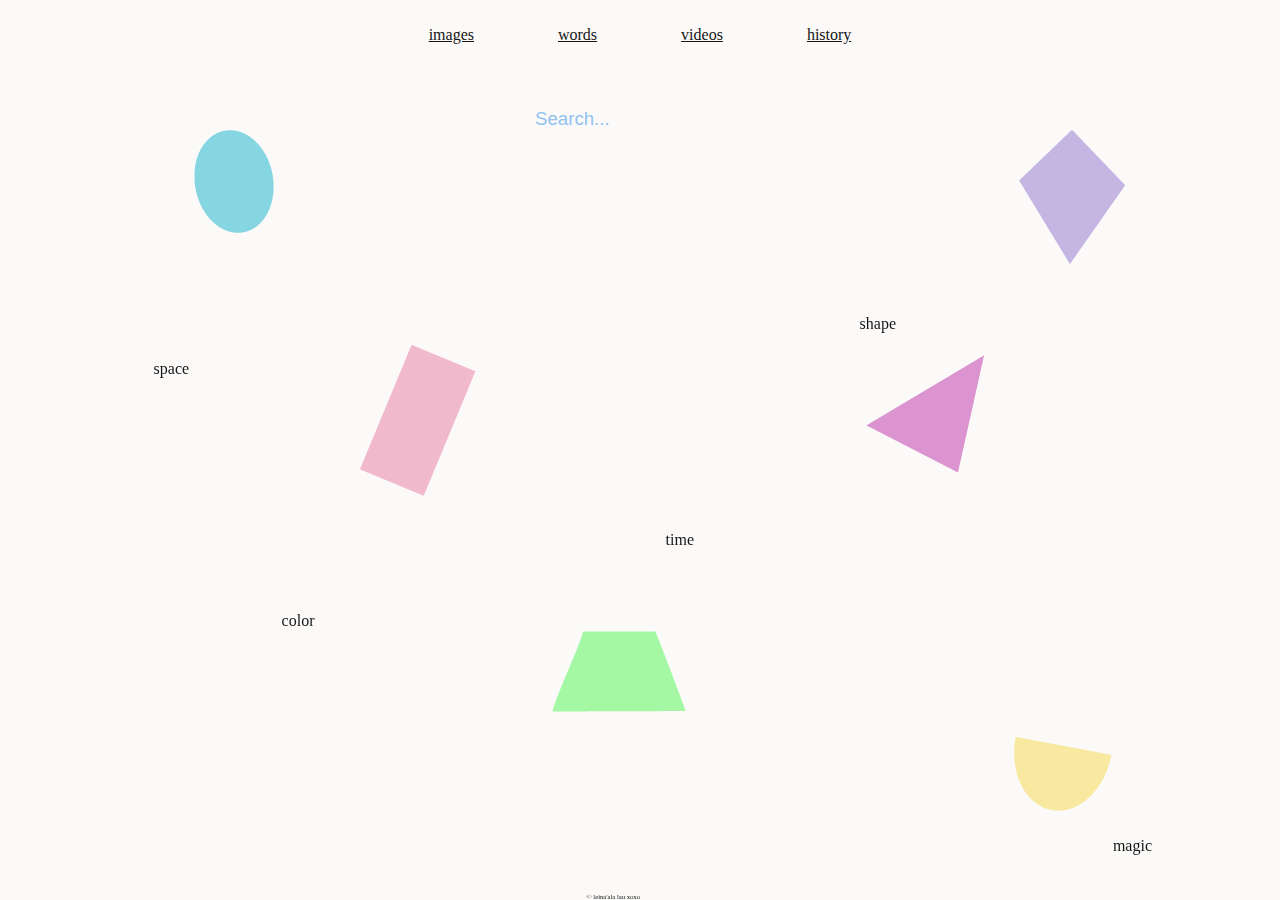
<file: index.html>
<!DOCTYPE html>
<html lang="en">

<head>
    <meta charset="UTF-8">
    <meta name="viewport" content="width=device-width, initial-scale=1.0">
    <meta http-equiv="X-UA-Compatible" content="ie=edge">
    <title>'IMI</title>

    <link rel="stylesheet" href="https://stackpath.bootstrapcdn.com/bootstrap/4.1.1/css/bootstrap.min.css" integrity="sha384-WskhaSGFgHYWDcbwN70/dfYBj47jz9qbsMId/iRN3ewGhXQFZCSftd1LZCfmhktB"
        crossorigin="anonymous">
    <link rel="stylesheet" href="https://use.fontawesome.com/releases/v5.1.0/css/all.css" integrity="sha384-lKuwvrZot6UHsBSfcMvOkWwlCMgc0TaWr+30HWe3a4ltaBwTZhyTEggF5tJv8tbt"
        crossorigin="anonymous">
    <link rel="stylesheet" href="CSS/styleblue.css">


</head>

<body>
    <br>
    <nav id="navigation">
        <li>
            <a href="http://www.google.com">images</a>
        </li>
        <li>
            <a href="http://www.google.com">words</a>
        </li>
        <li>
            <a href="http://www.google.com">videos</a>
        </li>
        <li>
            <a href="http://www.google.com">history</a>
        </li>
    </nav>

    <section>
        <div class="box">
            <div class="container-1">
                <span class="icon">
                    <i class="fa fa-search">
                    </i>
                </span>
                <input type="search" id="search" placeholder="Search..." />
            </div>
        </div>
        <aside>

            <article id="color">color</article>
            <article id="shape">shape</article>
            <article id="space">space</article>
            <article id="time">time</article>
            <article id="magic">magic</article>

            <!-- blue -->
            <!-- <a href="index.html" class="blue selected">
                <img src="images/bluehexagon.png" alt="search in blue" style="width:95px;height:113px;border:0;">
            </a> -->
            <!-- green -->
            <a href="searchgreen.html" class="green">
                <img src="./images/greentrapezoid.png" alt="search in green" style="width:134px;height:81px;border:0;">
            </a>
            <!-- purple -->
            <a href="searchpurp.html" class="purp">
                <img src="./images/purptri.png" alt="search in purp" style="width:118px;height:118px;border:0;">
            </a>
            <!-- teal -->
            <a href="searchteal.html" class="teal">
                <img src="./images/tealoval.png" alt="search in teal" style="width:80px;height:103px;border:0;">
            </a>
            <!-- violet -->
            <a href="searchviolet.html" class="violet">
                <img src="./images/violetdiamond.png" alt="search in violet" style="width:106px;height:134px;border:0;">
            </a>
            <!-- yellow -->
            <a href="searchyella.html" class="yella">
                <img src="./images/yellasemi.png" alt="search in yella" style="width:98px;height:74px;border:0;">
            </a>
            <!-- pink -->
            <a href="searchpink.html" class="pink">
                <img src="./images/pinkrectangle.png" alt="search in yella" style="width:116px;height:151px;border:0;">
            </a>
        </aside>
    </section>
    <footer class="footer">
            © leina'ala lau xoxo
    </footer>
</body>

</html>
</file>
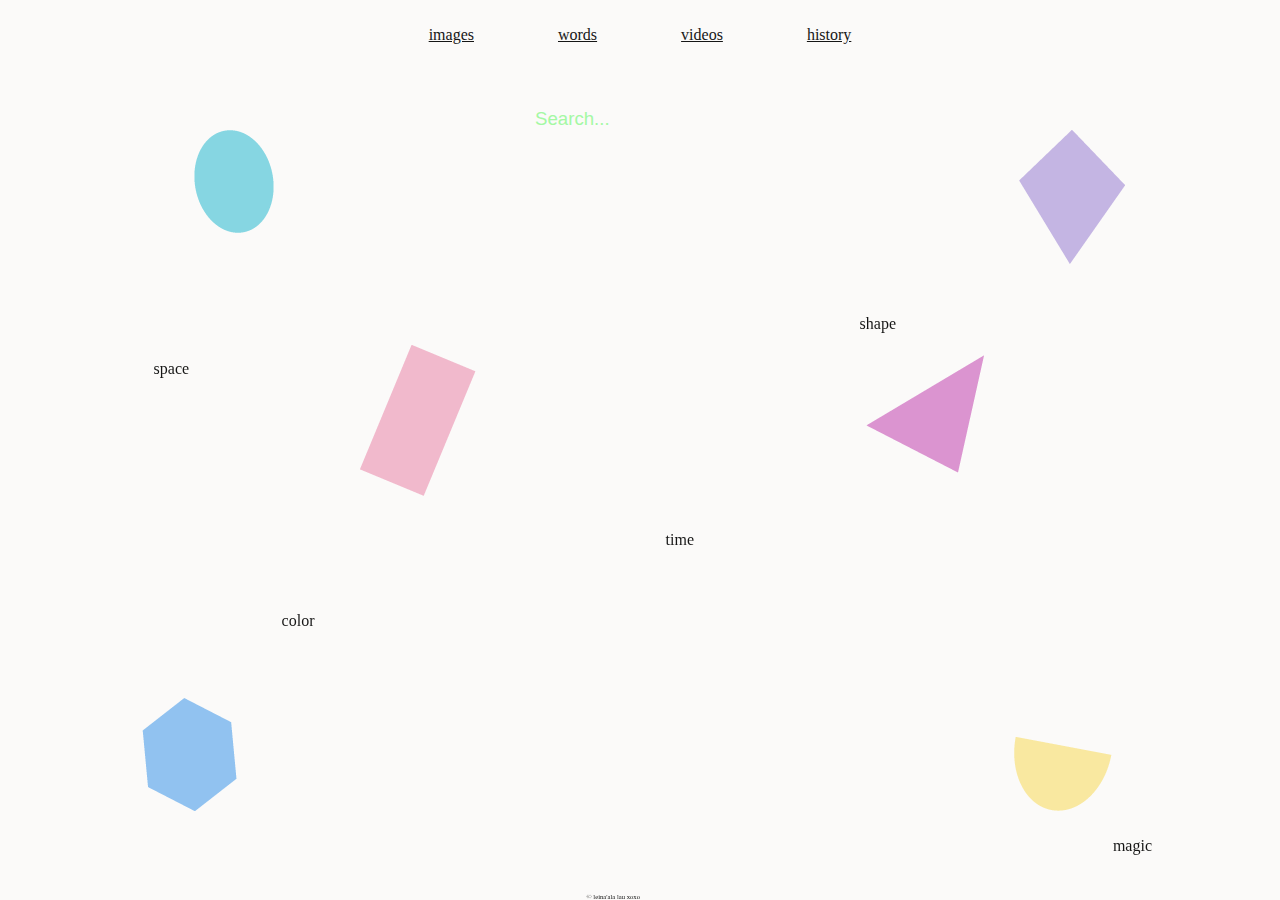
<file: searchgreen.html>
<!DOCTYPE html>
<html lang="en">

<head>
    <meta charset="UTF-8">
    <meta name="viewport" content="width=device-width, initial-scale=1.0">
    <meta http-equiv="X-UA-Compatible" content="ie=edge">
    <title>'IMI</title>

    <link rel="stylesheet" href="https://stackpath.bootstrapcdn.com/bootstrap/4.1.1/css/bootstrap.min.css" integrity="sha384-WskhaSGFgHYWDcbwN70/dfYBj47jz9qbsMId/iRN3ewGhXQFZCSftd1LZCfmhktB"
        crossorigin="anonymous">
    <link rel="stylesheet" href="https://use.fontawesome.com/releases/v5.1.0/css/all.css" integrity="sha384-lKuwvrZot6UHsBSfcMvOkWwlCMgc0TaWr+30HWe3a4ltaBwTZhyTEggF5tJv8tbt"
        crossorigin="anonymous">
    <link rel="stylesheet" href="CSS/stylegreen.css">


</head>

<body>
    <br>
    <nav id="navigation">
        <li>
            <a href="http://www.google.com">images</a>
        </li>
        <li>
            <a href="http://www.google.com">words</a>
        </li>
        <li>
            <a href="http://www.google.com">videos</a>
        </li>
        <li>
            <a href="http://www.google.com">history</a>
        </li>
    </nav>

    <section>
        <div class="box">
            <div class="container-1">
                <span class="icon">
                    <i class="fa fa-search">
                    </i>
                </span>
                <input type="search" id="search" placeholder="Search..." />
            </div>
        </div>
        <aside>

            <article id="color">color</article>
            <article id="shape">shape</article>
            <article id="space">space</article>
            <article id="time">time</article>
            <article id="magic">magic</article>

            <!-- blue -->
            <a href="index.html" class="blue">
                <img src="images/bluehexagon.png" alt="search in blue" style="width:95px;height:113px;border:0;">
            </a>
            <!-- green -->
            <!-- <a href="searchgreen.html" class="green">
                <img src="images/greentrapezoid.png" alt="search in green" style="width:134px;height:81px;border:0;">
            </a> -->
            <!-- purple -->
            <a href="searchpurp.html" class="purp">
                <img src="images/purptri.png" alt="search in purp" style="width:118px;height:118px;border:0;">
            </a>
            <!-- teal -->
            <a href="searchteal.html" class="teal">
                <img src="images/tealoval.png" alt="search in teal" style="width:80px;height:103px;border:0;">
            </a>
            <!-- violet -->
            <a href="searchviolet.html" class="violet">
                <img src="images/violetdiamond.png" alt="search in violet" style="width:106px;height:134px;border:0;">
            </a>
            <!-- yellow -->
            <a href="searchyella.html" class="yella">
                <img src="images/yellasemi.png" alt="search in yella" style="width:98px;height:74px;border:0;">
            </a>
            <!-- pink -->
            <a href="searchpink.html" class="pink">
                <img src="images/pinkrectangle.png" alt="search in yella" style="width:116px;height:151px;border:0;">
            </a>
        </aside>
    </section>
    <footer class="footer">
        © leina'ala lau xoxo
    </footer>
</body>

</html>
</file>
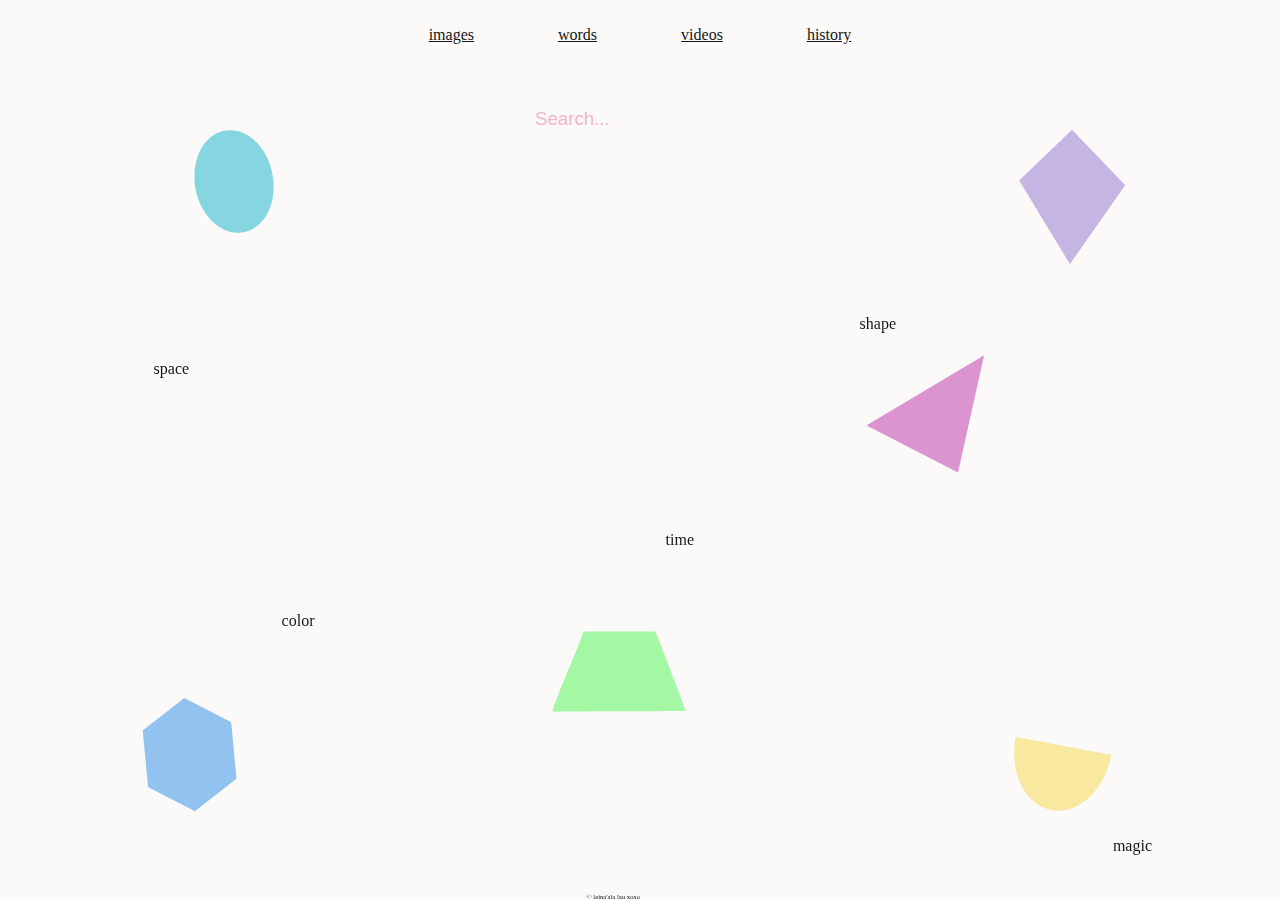
<file: searchpink.html>
<!DOCTYPE html>
<html lang="en">

<head>
    <meta charset="UTF-8">
    <meta name="viewport" content="width=device-width, initial-scale=1.0">
    <meta http-equiv="X-UA-Compatible" content="ie=edge">
    <title>'IMI</title>

    <link rel="stylesheet" href="https://stackpath.bootstrapcdn.com/bootstrap/4.1.1/css/bootstrap.min.css" integrity="sha384-WskhaSGFgHYWDcbwN70/dfYBj47jz9qbsMId/iRN3ewGhXQFZCSftd1LZCfmhktB"
        crossorigin="anonymous">
    <link rel="stylesheet" href="https://use.fontawesome.com/releases/v5.1.0/css/all.css" integrity="sha384-lKuwvrZot6UHsBSfcMvOkWwlCMgc0TaWr+30HWe3a4ltaBwTZhyTEggF5tJv8tbt"
        crossorigin="anonymous">
    <link rel="stylesheet" href="CSS/style.css">


</head>

<body>
    <br>
    <nav id="navigation">
        <li>
            <a href="http://www.google.com">images</a>
        </li>
        <li>
            <a href="http://www.google.com">words</a>
        </li>
        <li>
            <a href="http://www.google.com">videos</a>
        </li>
        <li>
            <a href="http://www.google.com">history</a>
        </li>
    </nav>

    <section>
        <div class="box">
            <div class="container-1">
                <span class="icon">
                    <i class="fa fa-search">
                    </i>
                </span>
                <input type="search" id="search" placeholder="Search..." />
            </div>
        </div>
        <aside>

            <article id="color">color</article>
            <article id="shape">shape</article>
            <article id="space">space</article>
            <article id="time">time</article>
            <article id="magic">magic</article>

            <!-- blue -->
            <a href="index.html" class="blue">
                <img src="images/bluehexagon.png" alt="search in blue" style="width:95px;height:113px;border:0;">
            </a>
            <!-- green -->
            <a href="searchgreen.html" class="green">
                <img src="images/greentrapezoid.png" alt="search in green" style="width:134px;height:81px;border:0;">
            </a>
            <!-- purple -->
            <a href="searchpurp.html" class="purp">
                <img src="images/purptri.png" alt="search in purp" style="width:118px;height:118px;border:0;">
            </a>
            <!-- teal -->
            <a href="searchteal.html" class="teal">
                <img src="images/tealoval.png" alt="search in teal" style="width:80px;height:103px;border:0;">
            </a>
            <!-- violet -->
            <a href="searchviolet.html" class="violet">
                <img src="images/violetdiamond.png" alt="search in violet" style="width:106px;height:134px;border:0;">
            </a>
            <!-- yellow -->
            <a href="searchyella.html" class="yella">
                <img src="images/yellasemi.png" alt="search in yella" style="width:98px;height:74px;border:0;">
            </a>
            <!-- pink -->
            <!-- <a href="searchpink.html" class="pink">
                <img src="images/pinkrectangle.png" alt="search in yella" style="width:116px;height:151px;border:0;">
            </a> -->
        </aside>
    </section>
    <footer class="footer">
            © leina'ala lau xoxo
    </footer>
</body>

</html>
</file>
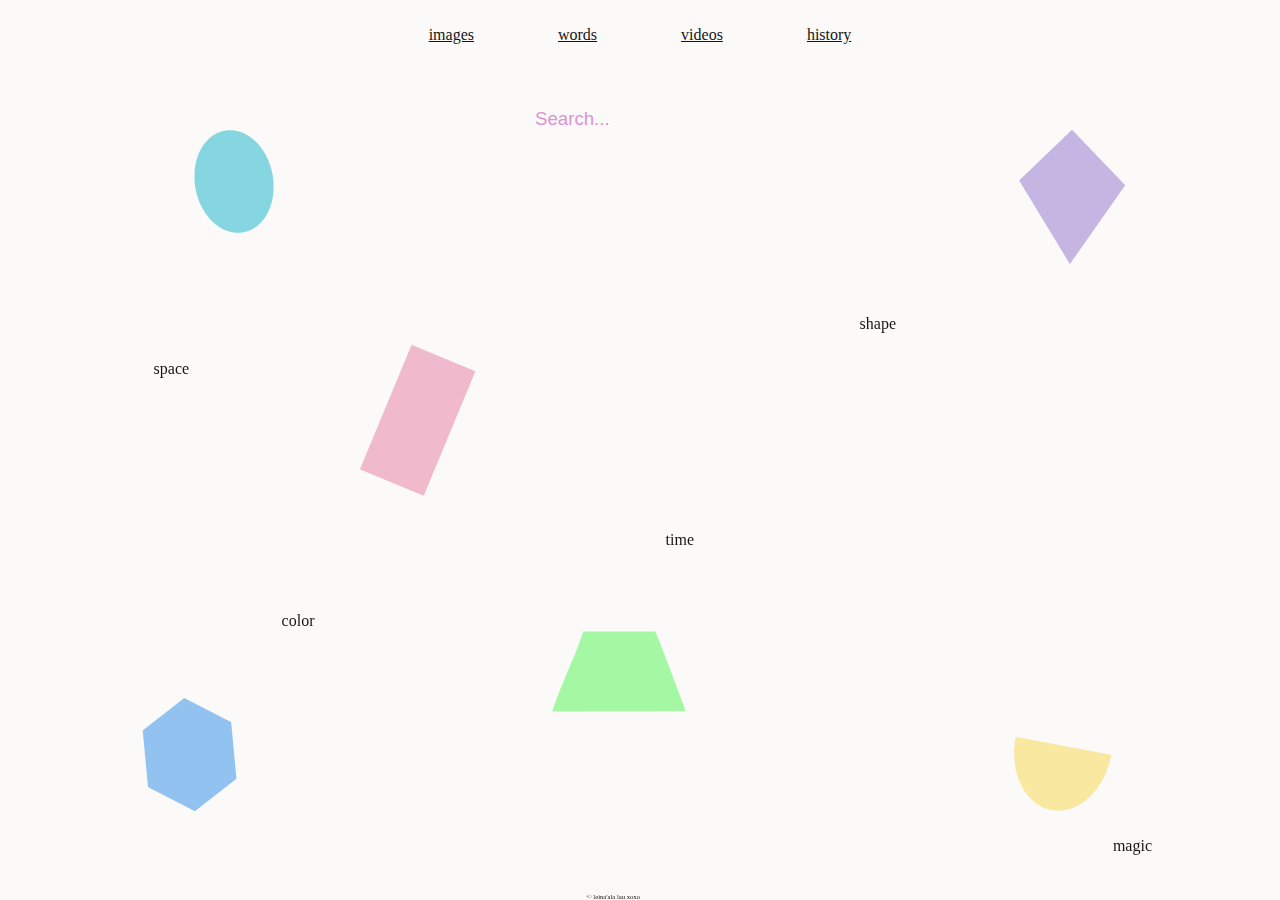
<file: searchpurp.html>
<!DOCTYPE html>
<html lang="en">

<head>
    <meta charset="UTF-8">
    <meta name="viewport" content="width=device-width, initial-scale=1.0">
    <meta http-equiv="X-UA-Compatible" content="ie=edge">
    <title>'IMI</title>

    <link rel="stylesheet" href="https://stackpath.bootstrapcdn.com/bootstrap/4.1.1/css/bootstrap.min.css" integrity="sha384-WskhaSGFgHYWDcbwN70/dfYBj47jz9qbsMId/iRN3ewGhXQFZCSftd1LZCfmhktB"
        crossorigin="anonymous">
    <link rel="stylesheet" href="https://use.fontawesome.com/releases/v5.1.0/css/all.css" integrity="sha384-lKuwvrZot6UHsBSfcMvOkWwlCMgc0TaWr+30HWe3a4ltaBwTZhyTEggF5tJv8tbt"
        crossorigin="anonymous">
    <link rel="stylesheet" href="CSS/stylepurple.css">


</head>

<body>
    <br>
    <nav id="navigation">
        <li>
            <a href="http://www.google.com">images</a>
        </li>
        <li>
            <a href="http://www.google.com">words</a>
        </li>
        <li>
            <a href="http://www.google.com">videos</a>
        </li>
        <li>
            <a href="http://www.google.com">history</a>
        </li>
    </nav>

    <section>
        <div class="box">
            <div class="container-1">
                <span class="icon">
                    <i class="fa fa-search">
                    </i>
                </span>
                <input type="search" id="search" placeholder="Search..." />
            </div>
        </div>
        <aside>

            <article id="color">color</article>
            <article id="shape">shape</article>
            <article id="space">space</article>
            <article id="time">time</article>
            <article id="magic">magic</article>

            <!-- blue -->
            <a href="index.html" class="blue">
                <img src="images/bluehexagon.png" alt="search in blue" style="width:95px;height:113px;border:0;">
            </a>
            <!-- green -->
            <a href="searchgreen.html" class="green">
                <img src="images/greentrapezoid.png" alt="search in green" style="width:134px;height:81px;border:0;">
            </a>
            <!-- purple -->
            <!-- <a href="searchpurp.html" class="purp">
                <img src="images/purptri.png" alt="search in purp" style="width:118px;height:118px;border:0;">
            </a> -->
            <!-- teal -->
            <a href="searchteal.html" class="teal">
                <img src="images/tealoval.png" alt="search in teal" style="width:80px;height:103px;border:0;">
            </a>
            <!-- violet -->
            <a href="searchviolet.html" class="violet">
                <img src="images/violetdiamond.png" alt="search in violet" style="width:106px;height:134px;border:0;">
            </a>
            <!-- yellow -->
            <a href="searchyella.html" class="yella">
                <img src="images/yellasemi.png" alt="search in yella" style="width:98px;height:74px;border:0;">
            </a>
            <!-- pink -->
            <a href="searchpink.html" class="pink">
                <img src="images/pinkrectangle.png" alt="search in yella" style="width:116px;height:151px;border:0;">
            </a>
        </aside>
    </section>
    <footer class="footer">
            © leina'ala lau xoxo
    </footer>
</body>

</html>
</file>
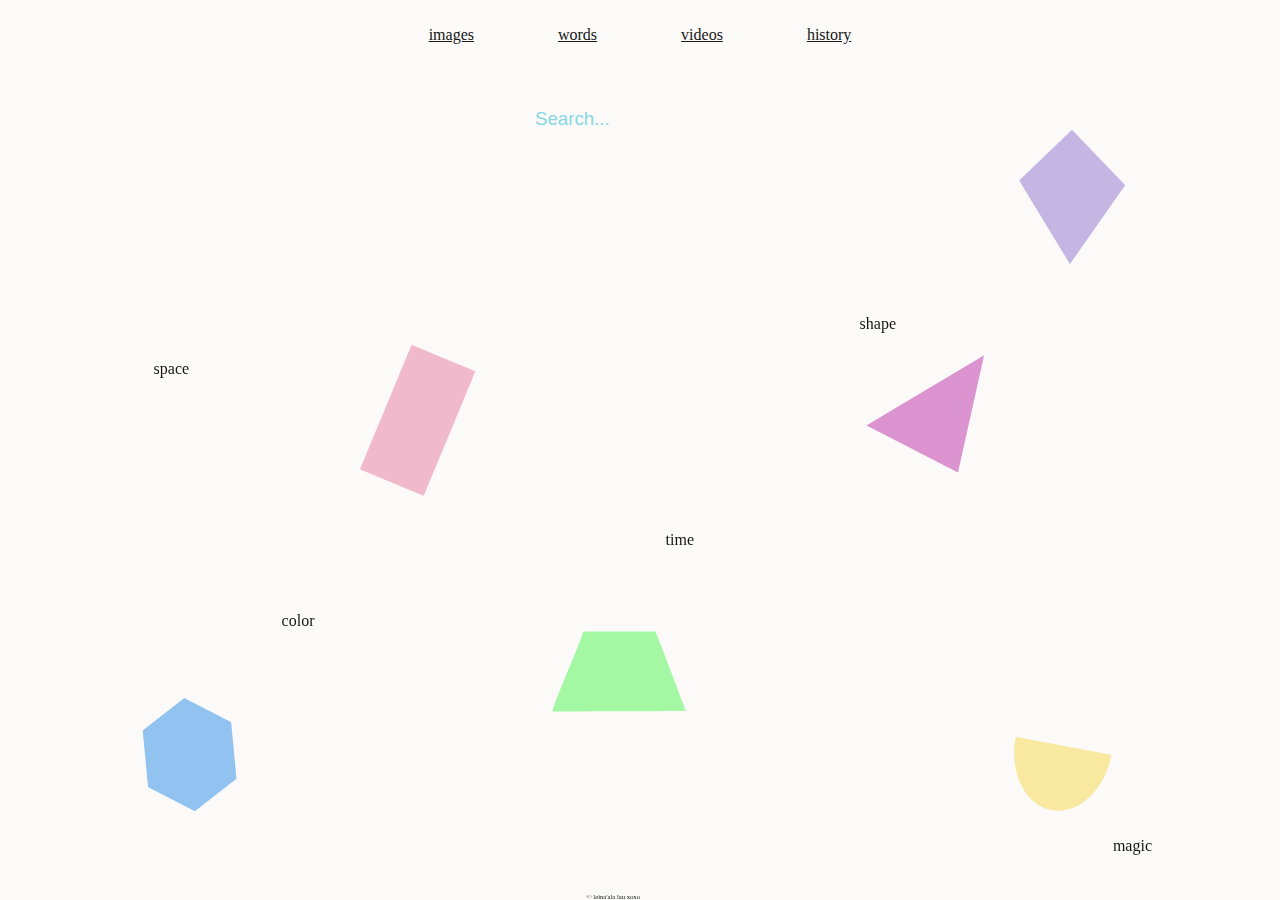
<file: searchteal.html>
<!DOCTYPE html>
<html lang="en">

<head>
    <meta charset="UTF-8">
    <meta name="viewport" content="width=device-width, initial-scale=1.0">
    <meta http-equiv="X-UA-Compatible" content="ie=edge">
    <title>'IMI</title>

    <link rel="stylesheet" href="https://stackpath.bootstrapcdn.com/bootstrap/4.1.1/css/bootstrap.min.css" integrity="sha384-WskhaSGFgHYWDcbwN70/dfYBj47jz9qbsMId/iRN3ewGhXQFZCSftd1LZCfmhktB"
        crossorigin="anonymous">
    <link rel="stylesheet" href="https://use.fontawesome.com/releases/v5.1.0/css/all.css" integrity="sha384-lKuwvrZot6UHsBSfcMvOkWwlCMgc0TaWr+30HWe3a4ltaBwTZhyTEggF5tJv8tbt"
        crossorigin="anonymous">
    <link rel="stylesheet" href="CSS/styleteal.css">


</head>

<body>
    <br>
    <nav id="navigation">
        <li>
            <a href="http://www.google.com">images</a>
        </li>
        <li>
            <a href="http://www.google.com">words</a>
        </li>
        <li>
            <a href="http://www.google.com">videos</a>
        </li>
        <li>
            <a href="http://www.google.com">history</a>
        </li>
    </nav>

    <section>
        <div class="box">
            <div class="container-1">
                <span class="icon">
                    <i class="fa fa-search">
                    </i>
                </span>
                <input type="search" id="search" placeholder="Search..." />
            </div>
        </div>
        <aside>

            <article id="color">color</article>
            <article id="shape">shape</article>
            <article id="space">space</article>
            <article id="time">time</article>
            <article id="magic">magic</article>

            <!-- blue -->
            <a href="index.html" class="blue">
                <img src="images/bluehexagon.png" alt="search in blue" style="width:95px;height:113px;border:0;">
            </a>
            <!-- green -->
            <a href="searchgreen.html" class="green">
                <img src="images/greentrapezoid.png" alt="search in green" style="width:134px;height:81px;border:0;">
            </a>
            <!-- purple -->
            <a href="searchpurp.html" class="purp">
                <img src="images/purptri.png" alt="search in purp" style="width:118px;height:118px;border:0;">
            </a>
            <!-- teal -->
            <!-- <a href="searchteal.html" class="teal">
                <img src="images/tealoval.png" alt="search in teal" style="width:80px;height:103px;border:0;">
            </a> -->
            <!-- violet -->
            <a href="searchviolet.html" class="violet">
                <img src="images/violetdiamond.png" alt="search in violet" style="width:106px;height:134px;border:0;">
            </a>
            <!-- yellow -->
            <a href="searchyella.html" class="yella">
                <img src="images/yellasemi.png" alt="search in yella" style="width:98px;height:74px;border:0;">
            </a>
            <!-- pink -->
            <a href="searchpink.html" class="pink">
                <img src="images/pinkrectangle.png" alt="search in yella" style="width:116px;height:151px;border:0;">
            </a>
        </aside>
    </section>
    <footer class="footer">
            © leina'ala lau xoxo
    </footer>
</body>

</html>
</file>
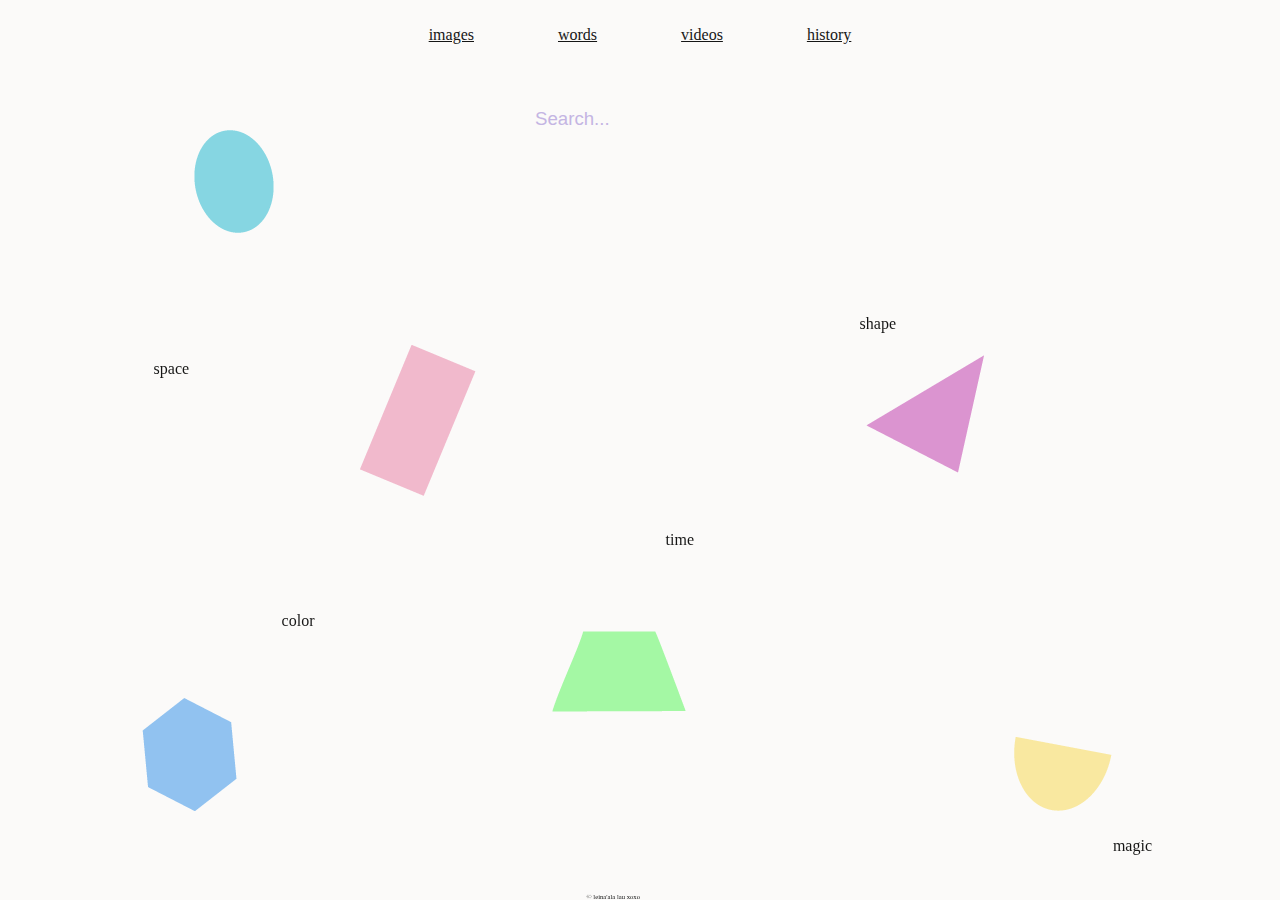
<file: searchviolet.html>
<!DOCTYPE html>
<html lang="en">

<head>
    <meta charset="UTF-8">
    <meta name="viewport" content="width=device-width, initial-scale=1.0">
    <meta http-equiv="X-UA-Compatible" content="ie=edge">
    <title>'IMI</title>

    <link rel="stylesheet" href="https://stackpath.bootstrapcdn.com/bootstrap/4.1.1/css/bootstrap.min.css" integrity="sha384-WskhaSGFgHYWDcbwN70/dfYBj47jz9qbsMId/iRN3ewGhXQFZCSftd1LZCfmhktB"
        crossorigin="anonymous">
    <link rel="stylesheet" href="https://use.fontawesome.com/releases/v5.1.0/css/all.css" integrity="sha384-lKuwvrZot6UHsBSfcMvOkWwlCMgc0TaWr+30HWe3a4ltaBwTZhyTEggF5tJv8tbt"
        crossorigin="anonymous">
    <link rel="stylesheet" href="CSS/styleviolet.css">


</head>

<body>
    <br>
    <nav id="navigation">
        <li>
            <a href="http://www.google.com">images</a>
        </li>
        <li>
            <a href="http://www.google.com">words</a>
        </li>
        <li>
            <a href="http://www.google.com">videos</a>
        </li>
        <li>
            <a href="http://www.google.com">history</a>
        </li>
    </nav>

    <section>
        <div class="box">
            <div class="container-1">
                <span class="icon">
                    <i class="fa fa-search">
                    </i>
                </span>
                <input type="search" id="search" placeholder="Search..." />
            </div>
        </div>
        <aside>

            <article id="color">color</article>
            <article id="shape">shape</article>
            <article id="space">space</article>
            <article id="time">time</article>
            <article id="magic">magic</article>

            <!-- blue -->
            <a href="index.html" class="blue">
                <img src="images/bluehexagon.png" alt="search in blue" style="width:95px;height:113px;border:0;">
            </a>
            <!-- green -->
            <a href="searchgreen.html" class="green">
                <img src="images/greentrapezoid.png" alt="search in green" style="width:134px;height:81px;border:0;">
            </a>
            <!-- purple -->
            <a href="searchpurp.html" class="purp">
                <img src="images/purptri.png" alt="search in purp" style="width:118px;height:118px;border:0;">
            </a>
            <!-- teal -->
            <a href="searchteal.html" class="teal">
                <img src="images/tealoval.png" alt="search in teal" style="width:80px;height:103px;border:0;">
            </a>
            <!-- violet -->
            <!-- <a href="searchviolet.html" class="violet">
                <img src="images/violetdiamond.png" alt="search in violet" style="width:106px;height:134px;border:0;">
            </a> -->
            <!-- yellow -->
            <a href="searchyella.html" class="yella">
                <img src="images/yellasemi.png" alt="search in yella" style="width:98px;height:74px;border:0;">
            </a>
            <!-- pink -->
            <a href="searchpink.html" class="pink">
                <img src="images/pinkrectangle.png" alt="search in yella" style="width:116px;height:151px;border:0;">
            </a>
        </aside>
    </section>
    <footer class="footer">
        © leina'ala lau xoxo
    </footer>
</body>

</html>
</file>
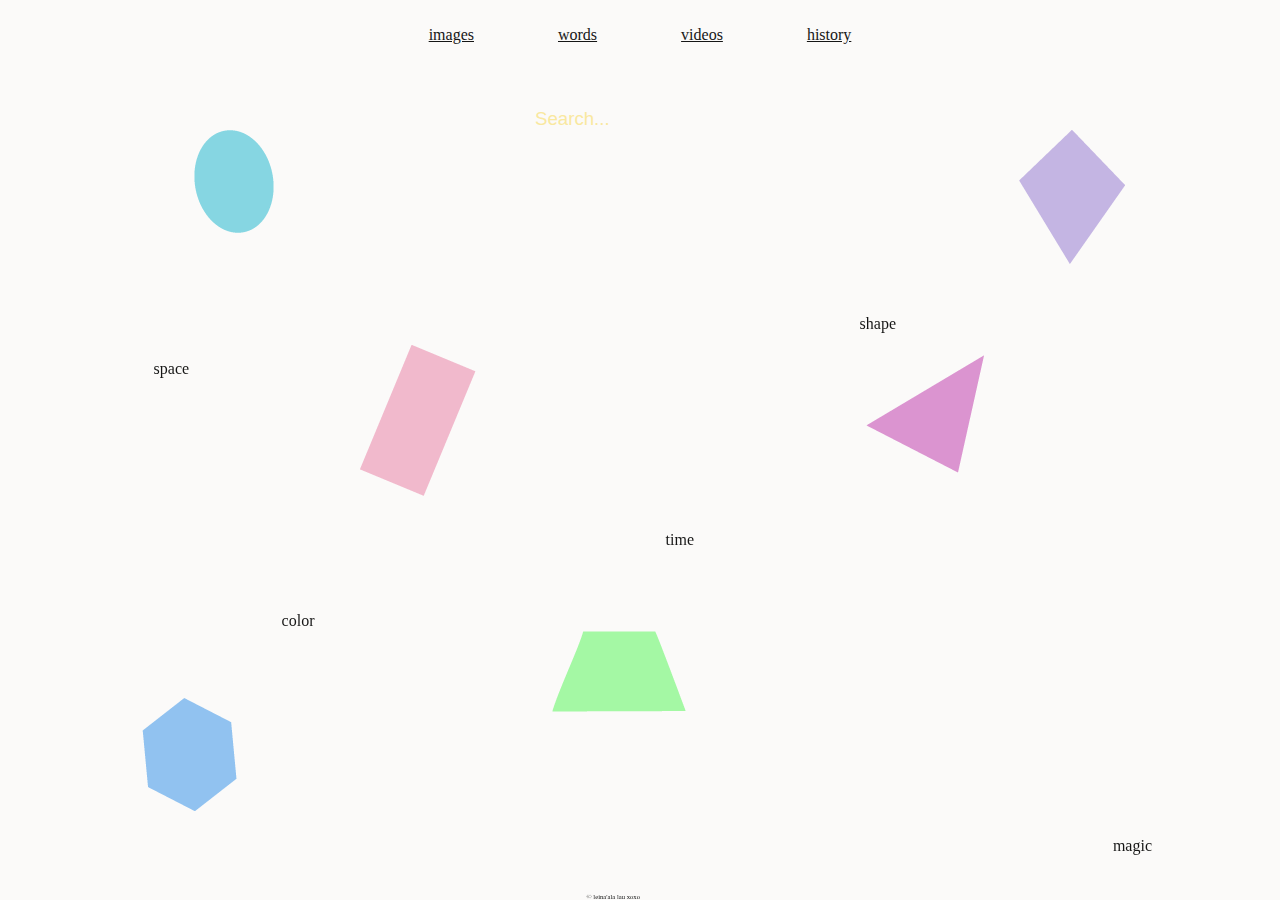
<file: searchyella.html>
<!DOCTYPE html>
<html lang="en">

<head>
    <meta charset="UTF-8">
    <meta name="viewport" content="width=device-width, initial-scale=1.0">
    <meta http-equiv="X-UA-Compatible" content="ie=edge">
    <title>'IMI</title>

    <link rel="stylesheet" href="https://stackpath.bootstrapcdn.com/bootstrap/4.1.1/css/bootstrap.min.css" integrity="sha384-WskhaSGFgHYWDcbwN70/dfYBj47jz9qbsMId/iRN3ewGhXQFZCSftd1LZCfmhktB"
        crossorigin="anonymous">
    <link rel="stylesheet" href="https://use.fontawesome.com/releases/v5.1.0/css/all.css" integrity="sha384-lKuwvrZot6UHsBSfcMvOkWwlCMgc0TaWr+30HWe3a4ltaBwTZhyTEggF5tJv8tbt"
        crossorigin="anonymous">
    <link rel="stylesheet" href="CSS/styleyella.css">


</head>

<body>
    <br>
    <nav id="navigation">
        <li>
            <a href="http://www.google.com">images</a>
        </li>
        <li>
            <a href="http://www.google.com">words</a>
        </li>
        <li>
            <a href="http://www.google.com">videos</a>
        </li>
        <li>
            <a href="http://www.google.com">history</a>
        </li>
    </nav>

    <section>
        <div class="box">
            <div class="container-1">
                <span class="icon">
                    <i class="fa fa-search">
                    </i>
                </span>
                <input type="search" id="search" placeholder="Search..." />
            </div>
        </div>
        <aside>

            <article id="color">color</article>
            <article id="shape">shape</article>
            <article id="space">space</article>
            <article id="time">time</article>
            <article id="magic">magic</article>

            <!-- blue -->
            <a href="index.html" class="blue">
                <img src="images/bluehexagon.png" alt="search in blue" style="width:95px;height:113px;border:0;">
            </a>
            <!-- green -->
            <a href="searchgreen.html" class="green">
                <img src="images/greentrapezoid.png" alt="search in green" style="width:134px;height:81px;border:0;">
            </a>
            <!-- purple -->
            <a href="searchpurp.html" class="purp">
                <img src="images/purptri.png" alt="search in purp" style="width:118px;height:118px;border:0;">
            </a>
            <!-- teal -->
            <a href="searchteal.html" class="teal">
                <img src="images/tealoval.png" alt="search in teal" style="width:80px;height:103px;border:0;">
            </a>
            <!-- violet -->
            <a href="searchviolet.html" class="violet">
                <img src="images/violetdiamond.png" alt="search in violet" style="width:106px;height:134px;border:0;">
            </a>
            <!-- yellow -->
            <!-- <a href="searchyella.html" class="yella">
                <img src="images/yellasemi.png" alt="search in yella" style="width:98px;height:74px;border:0;">
            </a> -->
            <!-- pink -->
            <a href="searchpink.html" class="pink">
                <img src="images/pinkrectangle.png" alt="search in yella" style="width:116px;height:151px;border:0;">
            </a>
        </aside>
    </section>
    <footer class="footer">
            © leina'ala lau xoxo
    </footer>
</body>

</html>
</file>
<file: CSS/styleblue.css>
body{
    background-color: #FBFAF9;
    font-family: quicksand;
}
/* navigation */
a {
    color: #161616;
    margin: 40px;
}
a:hover{
    color: #161616;
    text-decoration: none;
    letter-spacing: 3pt;
}
#navigation{
    color: #91C2F0;
    text-align: center;
}
#navigation li{
    display: inline;
}
#nav a{
    padding:0 100px;
}

/* articles */
article{
    color: #161616;
}
article:hover{
    letter-spacing: 3pt;
}
#color{
    position: fixed;
    bottom: 30%;
    left: 22%;
    z-index: 16;
    text-align: center;
}
#shape{
    position: fixed;
    top: 35%;
    right: 30%;
    z-index: 16;
    text-align: center;
}
#space{
    position: fixed;
    top: 40%;
    left: 12%;
    z-index: 16;
    text-align: center;
}
#time{
    position: fixed;
    bottom: 39%;
    left: 52%;
    text-align: center;
}
#magic{
    position: fixed;
    bottom: 5%;
    right: 10%;
    text-align: center;
}
/* search box */
.box{
    justify-content: center;
    margin: 50px auto;
    width: 300px;
    height: 50px;
  }
.container-1{
    width: 300px;
    vertical-align: middle;
    white-space: nowrap;
    position: relative;
  }
.container-1 input#search{
    width: 300px;
    height: 50px;
    background: #FBFAF9;
    border: none;
    font-size: 14pt;
    float: left;
    color: #91C2F0;
    padding-left: 45px;
    -webkit-border-radius: 50px;
    -moz-border-radius: 50px;
    border-radius: 50px;
/* transition */
    -webkit-transition: background .55s linear;
    -moz-transition: background .55s linear;
    -ms-transition: background .55s linear;
    -o-transition: background .55s linear;
    transition: background .55s linear;
} 

/* search font color */
.container-1 input#search::-webkit-input-placeholder {
    color: #91C2F0;
}
.container-1 input#search:-moz-placeholder { /* Firefox 18- */
    color: #91C2F0;  
}
.container-1 input#search::-moz-placeholder {  /* Firefox 19+ */
    color: #91C2F0;  
}
.container-1 input#search:-ms-input-placeholder {  
    color: #91C2F0;  
}

/* search icon  */
.container-1 .icon{
    position: absolute;
    top: 50%;
    margin-left: 17px;
    margin-top: 14px;
    z-index: 16;
    color: #FBFAF9;
  }

/* hover, focus &active effects */
.container-1 input#search:hover{
    outline:none;
    background: #C1D8EA;
    color: #FBFAF9;
  }
  .container-1 input#search:focus{
    outline:none;
    background: #91C2F0;
    color: #FBFAF9;
  }
  .container-1 input#search:active{
    outline:none;
    background: #3E9EED;
    color: #FBFAF9;
  }

/* shapes */
.blue{
    position: fixed;
    bottom: 5%;
    left: 8%;
}
.green{
    position: fixed;
    bottom: 16%;
    left: 40%;
}
.purp{
    position: fixed;
    top: 35%;
    right: 20%;
}
.teal{
    position: fixed;
    top: 10%;
    left: 12%;
}
.violet{
    position: fixed;
    top: 10%;
    right: 9%;
}
.yella{
    position: fixed;
    bottom: 5%;
    right: 10%;
}
.pink{
    position: fixed;
    bottom: 40%;
    left: 25%;
}

.footer{
    position: fixed;
    bottom: 0%;
    right: 50%;
    font-size: 5pt;
    color: #161616;
}
</file>
<file: CSS/stylegreen.css>
body{
    background-color: #FBFAF9;
    font-family: quicksand;
}
/* navigation */
a {
    color: #161616;
    margin: 40px;
}
a:hover{
    color: #161616;
    text-decoration: none;
    letter-spacing: 3pt;
}
#navigation{
    color: #A4F8A4;
    text-align: center;
}
#navigation li{
    display: inline;
}
#nav a{
    padding:0 100px;
}

/* articles */
article{
    color: #161616;
}
article:hover{
    letter-spacing: 3pt;
}
#color{
    position: fixed;
    bottom: 30%;
    left: 22%;
    z-index: 16;
    text-align: center;
}
#shape{
    position: fixed;
    top: 35%;
    right: 30%;
    z-index: 16;
    text-align: center;
}
#space{
    position: fixed;
    top: 40%;
    left: 12%;
    z-index: 16;
    text-align: center;
}
#time{
    position: fixed;
    bottom: 39%;
    left: 52%;
    text-align: center;
}
#magic{
    position: fixed;
    bottom: 5%;
    right: 10%;
    text-align: center;
}
/* search box */
.box{
    justify-content: center;
    margin: 50px auto;
    width: 300px;
    height: 50px;
  }
.container-1{
    width: 300px;
    vertical-align: middle;
    white-space: nowrap;
    position: relative;
  }
.container-1 input#search{
    width: 300px;
    height: 50px;
    background: #FBFAF9;
    border: none;
    font-size: 14pt;
    float: left;
    color: #A4F8A4;
    padding-left: 45px;
    -webkit-border-radius: 50px;
    -moz-border-radius: 50px;
    border-radius: 50px;
/* transition */
    -webkit-transition: background .55s linear;
    -moz-transition: background .55s linear;
    -ms-transition: background .55s linear;
    -o-transition: background .55s linear;
    transition: background .55s linear;
} 

/* search font color */
.container-1 input#search::-webkit-input-placeholder {
    color: #A4F8A4;
}
.container-1 input#search:-moz-placeholder { /* Firefox 18- */
    color: #A4F8A4;  
}
.container-1 input#search::-moz-placeholder {  /* Firefox 19+ */
    color: #A4F8A4;  
}
.container-1 input#search:-ms-input-placeholder {  
    color: #A4F8A4;  
}

/* search icon  */
.container-1 .icon{
    position: absolute;
    top: 50%;
    margin-left: 17px;
    margin-top: 14px;
    z-index: 16;
    color: #FBFAF9;
  }

/* hover, focus &active effects */
.container-1 input#search:hover{
    outline:none;
    background: #DCF4CE;
    color: #FBFAF9;
  }
  .container-1 input#search:focus{
    outline:none;
    background: #A4F8A4;
    color: #FBFAF9;
  }
  .container-1 input#search:active{
    outline:none;
    background: #56E856;
    color: #FBFAF9;
  }

/* shapes */
.blue{
    position: fixed;
    bottom: 5%;
    left: 8%;
}
.green{
    position: fixed;
    bottom: 16%;
    left: 40%;
}
.purp{
    position: fixed;
    top: 35%;
    right: 20%;
}
.teal{
    position: fixed;
    top: 10%;
    left: 12%;
}
.violet{
    position: fixed;
    top: 10%;
    right: 9%;
}
.yella{
    position: fixed;
    bottom: 5%;
    right: 10%;
}
.pink{
    position: fixed;
    bottom: 40%;
    left: 25%;
}

.footer{
    position: fixed;
    bottom: 0%;
    right: 50%;
    font-size: 5pt;
    color: #161616;
}
</file>
<file: CSS/style.css>
body{
    background-color: #FBFAF9;
    font-family: quicksand;
}
/* navigation */
a {
    color: #161616;
    margin: 40px;
}
a:hover{
    color: #161616;
    text-decoration: none;
    letter-spacing: 3pt;
}
#navigation{
    color: #F1B9CC;
    text-align: center;
}
#navigation li{
    display: inline;
}
#nav a{
    padding:0 100px;
}

/* articles */
article{
    color: #161616;
}
article:hover{
    letter-spacing: 3pt;
}
#color{
    position: fixed;
    bottom: 30%;
    left: 22%;
    z-index: 16;
    text-align: center;
}
#shape{
    position: fixed;
    top: 35%;
    right: 30%;
    z-index: 16;
    text-align: center;
}
#space{
    position: fixed;
    top: 40%;
    left: 12%;
    z-index: 16;
    text-align: center;
}
#time{
    position: fixed;
    bottom: 39%;
    left: 52%;
    text-align: center;
}
#magic{
    position: fixed;
    bottom: 5%;
    right: 10%;
    text-align: center;
}
/* search box */
.box{
    justify-content: center;
    margin: 50px auto;
    width: 300px;
    height: 50px;
  }
.container-1{
    width: 300px;
    vertical-align: middle;
    white-space: nowrap;
    position: relative;
  }
.container-1 input#search{
    width: 300px;
    height: 50px;
    background: #FBFAF9;
    border: none;
    font-size: 14pt;
    float: left;
    color: #F1B6CD;
    padding-left: 45px;
    -webkit-border-radius: 50px;
    -moz-border-radius: 50px;
    border-radius: 50px;
/* transition */
    -webkit-transition: background .55s linear;
    -moz-transition: background .55s linear;
    -ms-transition: background .55s linear;
    -o-transition: background .55s linear;
    transition: background .55s linear;
} 

/* search font color */
.container-1 input#search::-webkit-input-placeholder {
    color: #F1B6CD;
}
.container-1 input#search:-moz-placeholder { /* Firefox 18- */
    color: #F1B6CD;  
}
.container-1 input#search::-moz-placeholder {  /* Firefox 19+ */
    color: #F1B6CD;  
}
.container-1 input#search:-ms-input-placeholder {  
    color: #F1B6CD;  
}

/* search icon  */
.container-1 .icon{
    position: absolute;
    top: 50%;
    margin-left: 17px;
    margin-top: 14px;
    z-index: 16;
    color: #FBFAF9;
  }

/* hover, focus &active effects */
.container-1 input#search:hover{
    outline:none;
    background: #EFD9E2;
    color: #FBFAF9;
  }
  .container-1 input#search:focus{
    outline:none;
    background: #F1B6CD;
    color: #FBFAF9;
  }
  .container-1 input#search:active{
    outline:none;
    background: #ED8AB2;
    color: #FBFAF9;
  }

/* shapes */
.blue{
    position: fixed;
    bottom: 5%;
    left: 8%;
}
.green{
    position: fixed;
    bottom: 16%;
    left: 40%;
}
.purp{
    position: fixed;
    top: 35%;
    right: 20%;
}
.teal{
    position: fixed;
    top: 10%;
    left: 12%;
}
.violet{
    position: fixed;
    top: 10%;
    right: 9%;
}
.yella{
    position: fixed;
    bottom: 5%;
    right: 10%;
}
.pink{
    position: fixed;
    bottom: 40%;
    left: 25%;
}

.footer{
    position: fixed;
    bottom: 0%;
    right: 50%;
    font-size: 5pt;
    color: #161616;
}
</file>
<file: CSS/stylepurple.css>
body{
    background-color: #FBFAF9;
    font-family: quicksand;
}
/* navigation */
a {
    color: #161616;
    margin: 40px;
}
a:hover{
    color: #161616;
    text-decoration: none;
    letter-spacing: 3pt;
}
#navigation{
    color: #DB94D0;
    text-align: center;
}
#navigation li{
    display: inline;
}
#nav a{
    padding:0 100px;
}

/* articles */
article{
    color: #161616;
}
article:hover{
    letter-spacing: 3pt;
}
#color{
    position: fixed;
    bottom: 30%;
    left: 22%;
    z-index: 16;
    text-align: center;
}
#shape{
    position: fixed;
    top: 35%;
    right: 30%;
    z-index: 16;
    text-align: center;
}
#space{
    position: fixed;
    top: 40%;
    left: 12%;
    z-index: 16;
    text-align: center;
}
#time{
    position: fixed;
    bottom: 39%;
    left: 52%;
    text-align: center;
}
#magic{
    position: fixed;
    bottom: 5%;
    right: 10%;
    text-align: center;
}
/* search box */
.box{
    justify-content: center;
    margin: 50px auto;
    width: 300px;
    height: 50px;
  }
.container-1{
    width: 300px;
    vertical-align: middle;
    white-space: nowrap;
    position: relative;
  }
.container-1 input#search{
    width: 300px;
    height: 50px;
    background: #FBFAF9;
    border: none;
    font-size: 14pt;
    float: left;
    color: #DB94D0;
    padding-left: 45px;
    -webkit-border-radius: 50px;
    -moz-border-radius: 50px;
    border-radius: 50px;
/* transition */
    -webkit-transition: background .55s linear;
    -moz-transition: background .55s linear;
    -ms-transition: background .55s linear;
    -o-transition: background .55s linear;
    transition: background .55s linear;
} 

/* search font color */
.container-1 input#search::-webkit-input-placeholder {
    color: #DB94D0;
}
.container-1 input#search:-moz-placeholder { /* Firefox 18- */
    color: #DB94D0;  
}
.container-1 input#search::-moz-placeholder {  /* Firefox 19+ */
    color: #DB94D0;  
}
.container-1 input#search:-ms-input-placeholder {  
    color: #DB94D0;  
}

/* search icon  */
.container-1 .icon{
    position: absolute;
    top: 50%;
    margin-left: 17px;
    margin-top: 14px;
    z-index: 16;
    color: #FBFAF9;
  }

/* hover, focus &active effects */
.container-1 input#search:hover{
    outline:none;
    background: #d3bed1;
    color: #FBFAF9;
  }
  .container-1 input#search:focus{
    outline:none;
    background: #DB94D0;
    color: #FBFAF9;
  }
  .container-1 input#search:active{
    outline:none;
    background: #b24ba6;
    color: #FBFAF9;
  }

/* shapes */
.blue{
    position: fixed;
    bottom: 5%;
    left: 8%;
}
.green{
    position: fixed;
    bottom: 16%;
    left: 40%;
}
.purp{
    position: fixed;
    top: 35%;
    right: 20%;
}
.teal{
    position: fixed;
    top: 10%;
    left: 12%;
}
.violet{
    position: fixed;
    top: 10%;
    right: 9%;
}
.yella{
    position: fixed;
    bottom: 5%;
    right: 10%;
}
.pink{
    position: fixed;
    bottom: 40%;
    left: 25%;
}

.footer{
    position: fixed;
    bottom: 0%;
    right: 50%;
    font-size: 5pt;
    color: #161616;
}
</file>
<file: CSS/styleteal.css>
body{
    background-color: #FBFAF9;
    font-family: quicksand;
}
/* navigation */
a {
    color: #161616;
    margin: 40px;
}
a:hover{
    color: #161616;
    text-decoration: none;
    letter-spacing: 3pt;
}
#navigation{
    color: #86D6E2;
    text-align: center;
}
#navigation li{
    display: inline;
}
#nav a{
    padding:0 100px;
}

/* articles */
article{
    color: #161616;
}
article:hover{
    letter-spacing: 3pt;
}
#color{
    position: fixed;
    bottom: 30%;
    left: 22%;
    z-index: 16;
    text-align: center;
}
#shape{
    position: fixed;
    top: 35%;
    right: 30%;
    z-index: 16;
    text-align: center;
}
#space{
    position: fixed;
    top: 40%;
    left: 12%;
    z-index: 16;
    text-align: center;
}
#time{
    position: fixed;
    bottom: 39%;
    left: 52%;
    text-align: center;
}
#magic{
    position: fixed;
    bottom: 5%;
    right: 10%;
    text-align: center;
}
/* search box */
.box{
    justify-content: center;
    margin: 50px auto;
    width: 300px;
    height: 50px;
  }
.container-1{
    width: 300px;
    vertical-align: middle;
    white-space: nowrap;
    position: relative;
  }
.container-1 input#search{
    width: 300px;
    height: 50px;
    background: #FBFAF9;
    border: none;
    font-size: 14pt;
    float: left;
    color: #86D6E2;
    padding-left: 45px;
    -webkit-border-radius: 50px;
    -moz-border-radius: 50px;
    border-radius: 50px;
/* transition */
    -webkit-transition: background .55s linear;
    -moz-transition: background .55s linear;
    -ms-transition: background .55s linear;
    -o-transition: background .55s linear;
    transition: background .55s linear;
} 

/* search font color */
.container-1 input#search::-webkit-input-placeholder {
    color: #86D6E2;
}
.container-1 input#search:-moz-placeholder { /* Firefox 18- */
    color: #86D6E2;  
}
.container-1 input#search::-moz-placeholder {  /* Firefox 19+ */
    color: #86D6E2;  
}
.container-1 input#search:-ms-input-placeholder {  
    color: #86D6E2;  
}

/* search icon  */
.container-1 .icon{
    position: absolute;
    top: 50%;
    margin-left: 17px;
    margin-top: 14px;
    z-index: 16;
    color: #FBFAF9;
  }

/* hover, focus &active effects */
.container-1 input#search:hover{
    outline:none;
    background: #BCDADD;
    color: #FBFAF9;
  }
  .container-1 input#search:focus{
    outline:none;
    background: #86D6E2;
    color: #FBFAF9;
  }
  .container-1 input#search:active{
    outline:none;
    background: #29C3D3;
    color: #FBFAF9;
  }

/* shapes */
.blue{
    position: fixed;
    bottom: 5%;
    left: 8%;
}
.green{
    position: fixed;
    bottom: 16%;
    left: 40%;
}
.purp{
    position: fixed;
    top: 35%;
    right: 20%;
}
.teal{
    position: fixed;
    top: 10%;
    left: 12%;
}
.violet{
    position: fixed;
    top: 10%;
    right: 9%;
}
.yella{
    position: fixed;
    bottom: 5%;
    right: 10%;
}
.pink{
    position: fixed;
    bottom: 40%;
    left: 25%;
}

.footer{
    position: fixed;
    bottom: 0%;
    right: 50%;
    font-size: 5pt;
    color: #161616;
}
</file>
<file: CSS/styleviolet.css>
body{
    background-color: #FBFAF9;
    font-family: quicksand;
}
/* navigation */
a {
    color: #161616;
    margin: 40px;
}
a:hover{
    color: #161616;
    text-decoration: none;
    letter-spacing: 3pt;
}
#navigation{
    color: #C4B5E3;
    text-align: center;
}
#navigation li{
    display: inline;
}
#nav a{
    padding:0 100px;
}

/* articles */
article{
    color: #161616;
}
article:hover{
    letter-spacing: 3pt;
}
#color{
    position: fixed;
    bottom: 30%;
    left: 22%;
    z-index: 16;
    text-align: center;
}
#shape{
    position: fixed;
    top: 35%;
    right: 30%;
    z-index: 16;
    text-align: center;
}
#space{
    position: fixed;
    top: 40%;
    left: 12%;
    z-index: 16;
    text-align: center;
}
#time{
    position: fixed;
    bottom: 39%;
    left: 52%;
    text-align: center;
}
#magic{
    position: fixed;
    bottom: 5%;
    right: 10%;
    text-align: center;
}
/* search box */
.box{
    justify-content: center;
    margin: 50px auto;
    width: 300px;
    height: 50px;
  }
.container-1{
    width: 300px;
    vertical-align: middle;
    white-space: nowrap;
    position: relative;
  }
.container-1 input#search{
    width: 300px;
    height: 50px;
    background: #FBFAF9;
    border: none;
    font-size: 14pt;
    float: left;
    color: #C4B5E3;
    padding-left: 45px;
    -webkit-border-radius: 50px;
    -moz-border-radius: 50px;
    border-radius: 50px;
/* transition */
    -webkit-transition: background .55s linear;
    -moz-transition: background .55s linear;
    -ms-transition: background .55s linear;
    -o-transition: background .55s linear;
    transition: background .55s linear;
} 

/* search font color */
.container-1 input#search::-webkit-input-placeholder {
    color: #C4B5E3;
}
.container-1 input#search:-moz-placeholder { /* Firefox 18- */
    color: #C4B5E3;  
}
.container-1 input#search::-moz-placeholder {  /* Firefox 19+ */
    color: #C4B5E3;  
}
.container-1 input#search:-ms-input-placeholder {  
    color: #C4B5E3;  
}

/* search icon  */
.container-1 .icon{
    position: absolute;
    top: 50%;
    margin-left: 17px;
    margin-top: 14px;
    z-index: 16;
    color: #FBFAF9;
  }

/* hover, focus &active effects */
.container-1 input#search:hover{
    outline:none;
    background: #cbc1ed;
    color: #FBFAF9;
  }
  .container-1 input#search:focus{
    outline:none;
    background: #C4B5E3;
    color: #FBFAF9;
  }
  .container-1 input#search:active{
    outline:none;
    background: #7d5bd8;
    color: #FBFAF9;
  }

/* shapes */
.blue{
    position: fixed;
    bottom: 5%;
    left: 8%;
}
.green{
    position: fixed;
    bottom: 16%;
    left: 40%;
}
.purp{
    position: fixed;
    top: 35%;
    right: 20%;
}
.teal{
    position: fixed;
    top: 10%;
    left: 12%;
}
.violet{
    position: fixed;
    top: 10%;
    right: 9%;
}
.yella{
    position: fixed;
    bottom: 5%;
    right: 10%;
}
.pink{
    position: fixed;
    bottom: 40%;
    left: 25%;
}

.footer{
    position: fixed;
    bottom: 0%;
    right: 50%;
    font-size: 5pt;
    color: #161616;
}
</file>
<file: CSS/styleyella.css>
body{
    background-color: #FBFAF9;
    font-family: quicksand;
}
/* navigation */
a {
    color: #161616;
    margin: 40px;
}
a:hover{
    color: #161616;
    text-decoration: none;
    letter-spacing: 3pt;
}
#navigation{
    color: #F9E8A0;
    text-align: center;
}
#navigation li{
    display: inline;
}
#nav a{
    padding:0 100px;
}

/* articles */
article{
    color: #161616;
}
article:hover{
    letter-spacing: 3pt;
}
#color{
    position: fixed;
    bottom: 30%;
    left: 22%;
    z-index: 16;
    text-align: center;
}
#shape{
    position: fixed;
    top: 35%;
    right: 30%;
    z-index: 16;
    text-align: center;
}
#space{
    position: fixed;
    top: 40%;
    left: 12%;
    z-index: 16;
    text-align: center;
}
#time{
    position: fixed;
    bottom: 39%;
    left: 52%;
    text-align: center;
}
#magic{
    position: fixed;
    bottom: 5%;
    right: 10%;
    text-align: center;
}
/* search box */
.box{
    justify-content: center;
    margin: 50px auto;
    width: 300px;
    height: 50px;
  }
.container-1{
    width: 300px;
    vertical-align: middle;
    white-space: nowrap;
    position: relative;
  }
.container-1 input#search{
    width: 300px;
    height: 50px;
    background: #FBFAF9;
    border: none;
    font-size: 14pt;
    float: left;
    color: #F9E8A0;
    padding-left: 45px;
    -webkit-border-radius: 50px;
    -moz-border-radius: 50px;
    border-radius: 50px;
/* transition */
    -webkit-transition: background .55s linear;
    -moz-transition: background .55s linear;
    -ms-transition: background .55s linear;
    -o-transition: background .55s linear;
    transition: background .55s linear;
} 

/* search font color */
.container-1 input#search::-webkit-input-placeholder {
    color: #F9E8A0;
}
.container-1 input#search:-moz-placeholder { /* Firefox 18- */
    color: #F9E8A0;  
}
.container-1 input#search::-moz-placeholder {  /* Firefox 19+ */
    color: #F9E8A0;  
}
.container-1 input#search:-ms-input-placeholder {  
    color: #F9E8A0;  
}

/* search icon  */
.container-1 .icon{
    position: absolute;
    top: 50%;
    margin-left: 17px;
    margin-top: 14px;
    z-index: 16;
    color: #FBFAF9;
  }

/* hover, focus &active effects */
.container-1 input#search:hover{
    outline:none;
    background: #FFF4C7;
    color: #FBFAF9;
  }
  .container-1 input#search:focus{
    outline:none;
    background: #F9E8A0;
    color: #FBFAF9;
  }
  .container-1 input#search:active{
    outline:none;
    background: #F7CF89;
    color: #FBFAF9;
  }

/* shapes */
.blue{
    position: fixed;
    bottom: 5%;
    left: 8%;
}
.green{
    position: fixed;
    bottom: 16%;
    left: 40%;
}
.purp{
    position: fixed;
    top: 35%;
    right: 20%;
}
.teal{
    position: fixed;
    top: 10%;
    left: 12%;
}
.violet{
    position: fixed;
    top: 10%;
    right: 9%;
}
.yella{
    position: fixed;
    bottom: 5%;
    right: 10%;
}
.pink{
    position: fixed;
    bottom: 40%;
    left: 25%;
}

.footer{
    position: fixed;
    bottom: 0%;
    right: 50%;
    font-size: 5pt;
    color: #161616;
}
</file>
